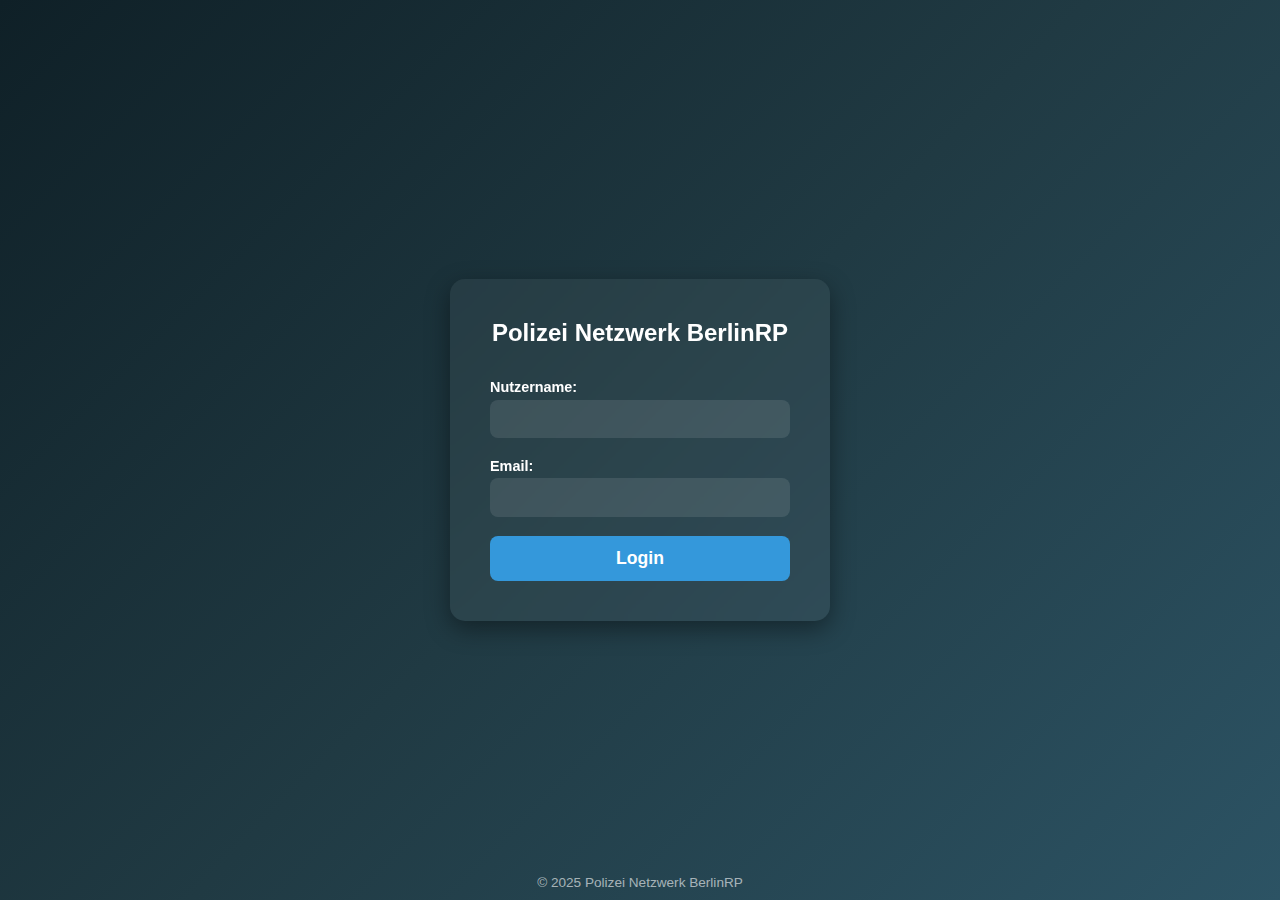
<file: index.html>
<!DOCTYPE html>
<html lang="de">
<head>
  <meta charset="UTF-8" />
  <meta name="viewport" content="width=device-width, initial-scale=1" />
  <title>Polizei Netzwerk BerlinRP - Login</title>
<style>
  * {
    box-sizing: border-box;
    margin: 0;
    padding: 0;
  }

  body {
    font-family: 'Segoe UI', Roboto, sans-serif;
    background: linear-gradient(135deg, #0f2027, #203a43, #2c5364);
    color: white;
    height: 100vh;
    display: flex;
    justify-content: center;
    align-items: center;
    overflow: hidden;
    animation: fadeIn 1s ease-in-out;
  }

  @keyframes fadeIn {
    0% { opacity: 0; transform: translateY(-10px); }
    100% { opacity: 1; transform: translateY(0); }
  }

  form {
    background: rgba(255, 255, 255, 0.05);
    backdrop-filter: blur(10px);
    padding: 2.5rem;
    border-radius: 15px;
    width: 90%;
    max-width: 380px;
    box-shadow: 0 8px 24px rgba(0, 0, 0, 0.4);
    transition: transform 0.3s ease;
  }

  form:hover {
    transform: translateY(-3px);
  }

  h1 {
    text-align: center;
    margin-bottom: 2rem;
    font-weight: 700;
    font-size: 1.5rem;
    color: #ffffff;
  }

  label {
    display: block;
    margin-bottom: 0.3rem;
    font-weight: 600;
    font-size: 0.9rem;
  }

  input {
    width: 100%;
    padding: 0.65rem;
    margin-bottom: 1.2rem;
    border: none;
    border-radius: 8px;
    font-size: 1rem;
    background-color: rgba(255, 255, 255, 0.1);
    color: white;
    outline: none;
    transition: background-color 0.3s ease;
  }

  input:focus {
    background-color: rgba(255, 255, 255, 0.2);
  }

  button {
    width: 100%;
    padding: 0.75rem;
    background-color: #3498db;
    border: none;
    border-radius: 8px;
    font-size: 1.1rem;
    font-weight: 600;
    color: white;
    cursor: pointer;
    transition: background-color 0.3s ease, transform 0.2s ease;
  }

  button:hover {
    background-color: #2980b9;
    transform: scale(1.02);
  }

  @media (max-width: 400px) {
    form {
      padding: 2rem 1.2rem;
    }
    h1 {
      font-size: 1.3rem;
    }
  }
</style>
</head>
<body>
  <form id="loginForm">
    <h1>Polizei Netzwerk BerlinRP</h1>
    <label for="username">Nutzername:</label>
    <input type="text" id="username" name="username" required autocomplete="off" />
    <label for="email">Email:</label>
    <input type="email" id="email" name="email" required autocomplete="off" />
    <button type="submit">Login</button>
  </form>

  <script>
    // Nutzerliste im Script (hartkodiert)
    const users = [
      { username: "Jonas Adler", email: "jonas.adler@copnet.de", role: "admin" }, //1500
      { username: "Raphel Adler", email: "raphel.adler@copnet.de", role: "admin" }, //1501
      { username: "Julian Adler", email: "julian.adler@copnet.de", role: "admin" }, //1502
      { username: "Delta Adler", email: "delta.adler@copnet.de", role: "admin" }, //1503
      { username: "Julian Mueller", email: "julian.mueller@copnet.de", role: "user" }, //1508
      { username: "Jonas Mueller", email: "jonas.mueller@copnet.de", role: "user" }, //1509
      { username: "Ben Bauer", email: "ben.bauer@copnet.de", role: "user" }, //1527
      { username: "Valentin Mueller", email: "valentin.mueller@copnet.de", role: "user" }, //1545
      { username: "Luca Moja", email: "luca.moja@copnet.de", role: "user" }, //1530
      { username: "Maxi Fox", email: "maxi.fox@copnet.de", role: "user" }, //1528
      { username: "Leo Zaun", email: "leo.zaun@copnet.de", role: "user" }, //1505
      { username: "Evelyn Winter", email: "evelyn.winter@copnet.de", role: "user" }, //1507
      { username: "Tim Mueller", email: "tim.mueller@copnet.de", role: "user" }, //1532
      { username: "Andreas Happ", email: "andreas.happ@copnet.de", role: "user" }, //Keine DN
      { username: "Max Adler", email: "max.adler@copnet.de", role: "user" }, //1520
      { username: "John Adler", email: "john.adler@copnet.de", role: "user" }, //1521
      { username: "Felix Adler", email: "felix.adler@copnet.de", role: "user" }, //1512
      { username: "Henrik Behrens", email: "henrik.behrens@copnet.de", role: "user" }, //1540
      { username: "Bundeswehr", email: "bundeswehr@copnet.de", role: "bundeswehr" }
    ];

    document.getElementById("loginForm").addEventListener("submit", function(event) {
      event.preventDefault();

      // Werte aus Formular holen und bereinigen
      const usernameInput = document.getElementById("username").value.trim();
      const emailInput = document.getElementById("email").value.trim().toLowerCase();

      console.log("Eingegebener Nutzername:", usernameInput);
      console.log("Eingegebene Email:", emailInput);

      // Nutzer suchen
      const foundUser = users.find(user => 
        user.username === usernameInput && user.email.toLowerCase() === emailInput
      );

      if (foundUser) {
        alert("Login erfolgreich! Willkommen, " + foundUser.username);

        // Nutzerinfo speichern
        sessionStorage.setItem("username", foundUser.username);
        sessionStorage.setItem("role", foundUser.role);

        // Weiterleitung zur Dashboard-Seite
      window.location.href = "https://schnitzel973.github.io/CopNet-BerlinRP/dashboard.html";
      } else {
        alert("Ungültiger Nutzername oder Email!");
      }
    });
  </script>

<footer style="position: absolute; bottom: 10px; width: 100%; text-align: center; color: rgba(255,255,255,0.6); font-size: 0.85rem;">
  <span title="Created by schnitzel9734">© 2025 Polizei Netzwerk BerlinRP</span>
</footer>

</body>
</html>
</file>
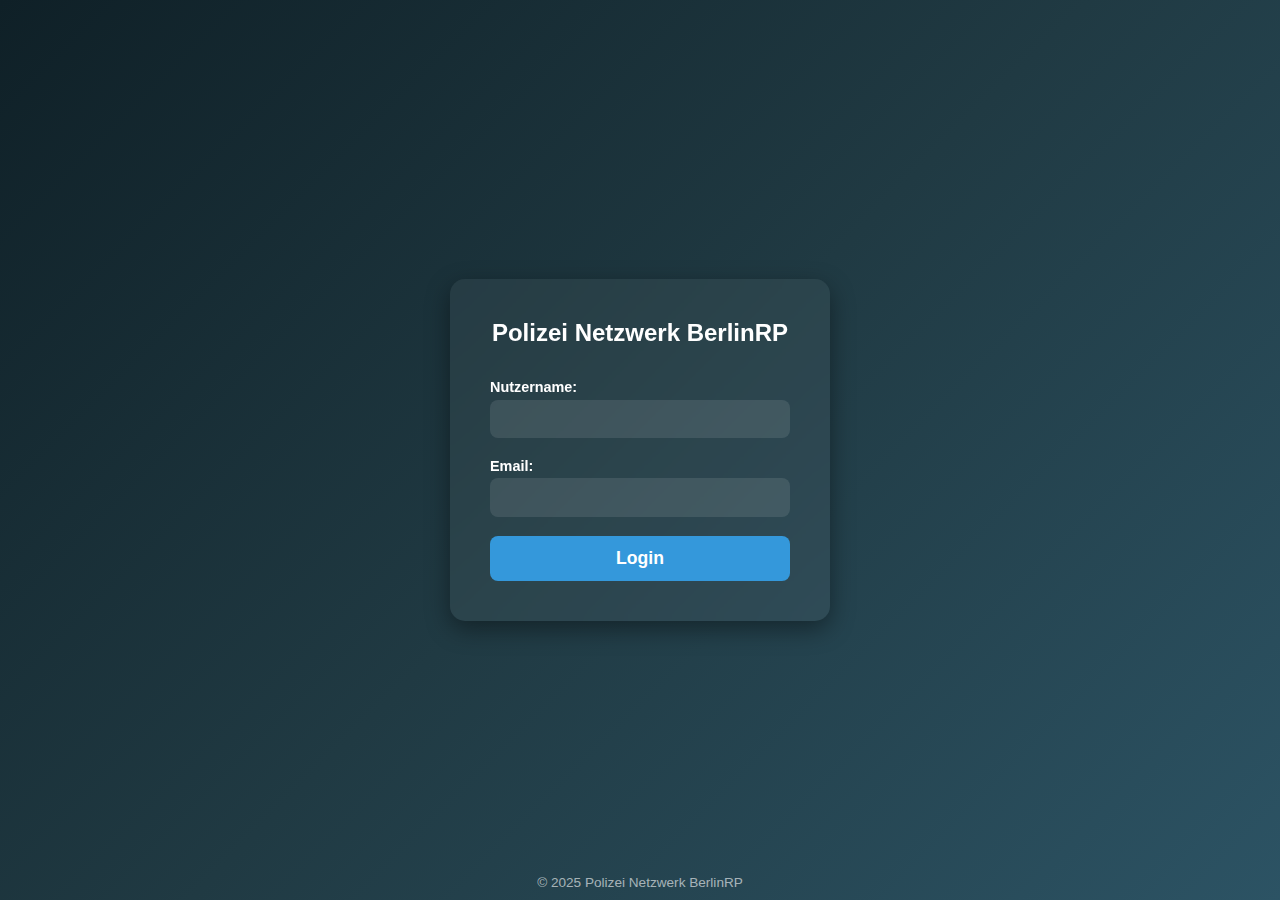
<file: dashboard.html>
<!DOCTYPE html>
<html lang="de">
<head>
<meta charset="UTF-8" />
<meta name="viewport" content="width=device-width, initial-scale=1" />
<title>Polizei Netzewerk BerlinRP - Dashboard</title>
<style>
  :root {
    --bg-light: #f0f2f5;
    --bg-dark: #121212;
    --text-light: #333;
    --text-dark: #eee;
    --sidebar-bg-light: #fff;
    --sidebar-bg-dark: #1e1e1e;
    --primary-color: #2980b9;
    --card-bg-light: #fff;
    --card-bg-dark: #2b2b2b;
    --button-bg: #2980b9;
    --button-bg-hover: #1a5276;
  }
  body {
    margin: 0;
    font-family: Arial, sans-serif;
    background-color: var(--bg-light);
    color: var(--text-light);
    display: flex;
    height: 100vh;
    transition: background-color 0.3s, color 0.3s;
  }
  body.dark {
    background-color: var(--bg-dark);
    color: var(--text-dark);
  }
  .sidebar {
    width: 240px;
    background-color: var(--sidebar-bg-light);
    box-shadow: 2px 0 5px rgba(0,0,0,0.1);
    display: flex;
    flex-direction: column;
    padding-top: 1rem;
    transition: background-color 0.3s;
  }
  body.dark .sidebar {
    background-color: var(--sidebar-bg-dark);
  }

  /* Sidebar Kategorien-Titel mit Animation */
  .sidebar h2 {
    text-align: center;
    margin: 0 0 1rem;
    font-weight: 700;
    color: var(--primary-color);
    font-size: 1.8rem;
    transition: transform 0.3s ease, font-size 0.3s ease;
    cursor: default;
  }
  .sidebar h2:hover {
    transform: scale(1.1);
    font-size: 2rem;
  }

  /* Menü-Boxen etwas kleiner */
  .menu {
    list-style: none;
    padding: 0;
    margin: 0;
    flex-grow: 1;
  }
  .menu li {
    padding: 12px 16px;  /* kleiner als vorher (war 15px 20px) */
    cursor: pointer;
    user-select: none;
    transition: background-color 0.2s, transform 0.15s ease;
    border-radius: 6px;
  }
  .menu li:hover {
    background-color: var(--primary-color);
    color: white;
    transform: scale(1.05);
  }
  .menu li.admin-only {
    display: none; /* Default hidden */
  }
  body.dark .menu li:hover {
    background-color: #1a5276;
  }
  .content {
    flex-grow: 1;
    padding: 2rem;
    overflow-y: auto;
  }
  .topbar {
    display: flex;
    justify-content: flex-end;
    align-items: center;
    margin-bottom: 2rem;
  }
  .toggle-btn {
    cursor: pointer;
    background-color: var(--button-bg);
    border: none;
    color: white;
    padding: 0.5rem 1rem;
    border-radius: 5px;
    font-weight: 600;
    transition: background-color 0.2s;
  }
  .toggle-btn:hover {
    background-color: var(--button-bg-hover);
  }
  /* Dashboard Grid & Cards */
  .dashboard-grid {
    display: grid;
    grid-template-columns: repeat(auto-fit, minmax(220px, 1fr));
    gap: 1.5rem;
  }
  .card {
    background: var(--card-bg-light);
    color: var(--text-light);
    border-radius: 10px;
    padding: 1.5rem;
    box-shadow: 0 8px 16px rgba(0,0,0,0.1);
    transition: transform 0.3s ease, box-shadow 0.3s ease;
  }
  body.dark .card {
    background: var(--card-bg-dark);
    color: var(--text-dark);
  }
  .card:hover {
    transform: translateY(-5px);
    box-shadow: 0 12px 24px rgba(0,0,0,0.2);
  }
  .card h2 {
    margin-top: 0;
    margin-bottom: 1rem;
    font-weight: 700;
    font-size: 1.4rem;
  }
  .stat-value {
    font-size: 3rem;
    font-weight: 800;
    margin-bottom: 0.3rem;
  }
  .stat-label {
    font-size: 1rem;
    color: gray;
  }
  .status-defekt {
    font-style: italic;
    color: #cc0000;
    font-weight: 600;
  }
  /* Neue Styles für Vorlagen */
  .templates-grid {
  display: flex;
  flex-wrap: wrap;
  gap: 1.5rem;
  justify-content: flex-start;

  }
   .template-card {
  background-color: #2c2c2c;
  padding: 1rem;
  border-radius: 12px; /* abgerundete Ecken */
  box-shadow: 0 4px 10px rgba(0, 0, 0, 0.3);
  transition: transform 0.2s ease;
  width: 100%;
  max-width: 100%;
}
  .templates-grid {
  display: grid;
  grid-template-columns: repeat(auto-fit, minmax(260px, 360px)); /* breiter */
  justify-content: start;
  gap: 7rem;
  padding: 1rem;
}

  body.dark .template-card {
    background: var(--card-bg-dark);
    color: var(--text-dark);
  }
  .template-card:hover {
    box-shadow: 0 15px 30px rgba(0,0,0,0.3);
  }
  .template-card h3 {
    margin: 0 0 1rem 0;
    font-weight: 700;
    font-size: 1.3rem;
  }
  .template-text {
    flex-grow: 1;
    white-space: pre-line;
    color: inherit;
    font-size: 1rem;
    line-height: 1.4;
    margin-bottom: 1.5rem;
  }
  .copy-btn {
    align-self: flex-start;
    background-color: var(--button-bg);
    border: none;
    color: white;
    padding: 0.5rem 1.2rem;
    font-size: 0.9rem;
    border-radius: 8px;
    cursor: pointer;
    transition: background-color 0.25s;
    display: flex;
    align-items: center;
    gap: 0.5rem;
    font-weight: 600;
    user-select: none;
  }
  .copy-btn:hover {
    background-color: var(--button-bg-hover);
  }
  /* Responsive Sidebar */
  @media (max-width: 768px) {
    .sidebar {
      width: 60px;
      padding-top: 0.5rem;
    }
    .sidebar h2 {
      font-size: 0;
      margin: 0;
      height: 0;
      overflow: hidden;
    }
    .menu li {
      padding: 15px 10px;
      font-size: 0;
      height: 24px;
      position: relative;
    }
    .menu li::after {
      content: attr(data-label);
      position: absolute;
      left: 50px;
      top: 50%;
      transform: translateY(-50%);
      font-size: 1rem;
      color: inherit;
      white-space: nowrap;
      display: block;
    }
  }
</style>
</head>
<body>
  <nav class="sidebar">
    <h2>Polizei Netzwerk</h2>
    <ul class="menu">
      <li data-label="Dashboard" id="menu-dashboard">Dashboard</li>
      <li data-label="Akten System" id="menu-akten">Akten System</li>
      <li data-label="Fahndungen" id="menu-fahndungen">Fahndungen</li>
      <li data-label="Fahrzeuge" id="menu-fahrzeuge">Fahrzeuge</li>
      <li data-label="Status" id="menu-status">Status</li>
      <li data-label="Vorlagen" id="menu-vorlagen">Vorlagen</li> <!-- NEU -->
      <li data-label="Einstellungen" id="menu-settings" class="admin-only">Einstellungen</li>
      <li data-label="Logout" id="menu-logout">Logout</li>
    </ul>
  </nav>
  <main class="content">
    <div class="topbar">
      <button class="toggle-btn" id="toggleThemeBtn">Light/Dark Mode</button>
    </div>
    <h1 id="welcomeMsg">Willkommen, Nutzer!</h1>
    <div id="pageContent"></div>
  </main>

  <script>
    // Rolle und Nutzer aus sessionStorage holen
    const username = sessionStorage.getItem("username");
    const role = sessionStorage.getItem("role");

    // Falls nicht eingeloggt -> zurück zur Login-Seite
    if (!username || !role) {
      alert("Bitte erst einloggen!");
      window.location.href = "index.html"; // Deine Login-Seite
    }

    // Willkommensnachricht anpassen
    document.getElementById("welcomeMsg").textContent = `Willkommen, ${username}!`;

    // Admin-Menü anzeigen, falls Rolle admin
    if (role === "admin") {
      document.querySelector(".admin-only").style.display = "block";
    }

    // Dark/Light Mode Toggle
    const body = document.body;
    const toggleBtn = document.getElementById("toggleThemeBtn");

    // Lade Modus aus localStorage (falls gesetzt)
    const savedTheme = localStorage.getItem("theme");
    if (savedTheme === "dark") {
      body.classList.add("dark");
    }

    toggleBtn.addEventListener("click", () => {
      body.classList.toggle("dark");
      // Speichere Einstellung
      if (body.classList.contains("dark")) {
        localStorage.setItem("theme", "dark");
      } else {
        localStorage.setItem("theme", "light");
      }
    });

    // Menüfunktionen
    const content = document.getElementById("pageContent");
    const menuDashboard = document.getElementById("menu-dashboard");
    const menuAkten = document.getElementById("menu-akten");
    const menuFahndungen = document.getElementById("menu-fahndungen");
    const menuFahrzeuge = document.getElementById("menu-fahrzeuge");
    const menuStatus = document.getElementById("menu-status");
    const menuSettings = document.getElementById("menu-settings");
    const menuLogout = document.getElementById("menu-logout");
    const menuVorlagen = document.getElementById("menu-vorlagen"); // NEU

    // Funktion zum Laden des Dashboards mit Live-Statistiken
    function loadDashboard() {
      content.innerHTML = `
        <section class="dashboard-grid" id="liveStats">
          <div class="card">
            <h2>Akten</h2>
            <div class="stat-value" id="akten-count">-</div>
            <div class="stat-label">Gesamtzahl der Akten</div>
          </div>
          <div class="card">
            <h2>Fahndungen</h2>
            <div class="stat-value" id="fahndungen-count">-</div>
            <div class="stat-label">Aktive Fahndungen</div>
          </div>
          <div class="card">
            <h2>Mitarbeiterstatus</h2>
            <div class="status-defekt">Statusanzeige aktuell defekt</div>
          </div>
        </section>
      `;
    }

    // Vorlagen HTML (schönes modernes Design)
    function loadVorlagen() {
      content.innerHTML = `
        <h2>Vorlagen</h2>
        <div class="templates-grid">
          <div class="template-card">
            <h3>Schusscall der Polizei Berlin</h3>
            <p id="vorlage1" class="template-text">-zw- Polizei Berlin!! Legen sie ihre Waffe auf den Boden und kommen sie langsam mit erhobenen Händen auf mich zu! Sollten sie dies nicht tun muss ich auf sie schießen!</p>
            <button class="copy-btn" onclick="copyText('vorlage1')">Kopieren</button>
          </div>
          <div class="template-card">
            <h3>Rechte zum Vorlesen für Verdächtige</h3>
            <p id="vorlage2" class="template-text">Sie haben das Recht zu schweigen, alles was sie sagen kann und wird vor Gericht gegen sie verwendet. Sie haben das Recht auf einen Rechtsbeistand, können sie sich keinen leisten, dann wird ihnen einer vom Staat gestellt. Wenn kein Anwalt oder Richter im Staat sein sollte, können sie sich Selbstverteidigen oder ein Exekutivbeamter kann die Judikative übernehmen. Wenn sie die Rechte verstanden haben dann antworten sie mit "Ja", wenn sie ihre Rechte nicht verstanden haben antworten sie mit "Nein". Aber ich Belehre sie hiermit dass, wenn ich ihnen die Rechte 3-mal vorgelesen habe dass sie als Verstanden gelten.</p>
            <button class="copy-btn" onclick="copyText('vorlage2')">Kopieren</button>
          </div>
        </div>
      `;
    }

function copyText(id) {
  const text = document.getElementById(id).innerText;
  navigator.clipboard.writeText(text).then(() => {
    alert("Text wurde kopiert!");
  });
}

// Event Listener
menuDashboard.addEventListener("click", loadDashboard);
menuVorlagen.addEventListener("click", loadVorlagen);
menuLogout.addEventListener("click", () => {
  sessionStorage.clear();
  window.location.href = "index.html";
});

// Direkt Dashboard laden
loadDashboard();

</script> 
</body> 
</html>
</file>
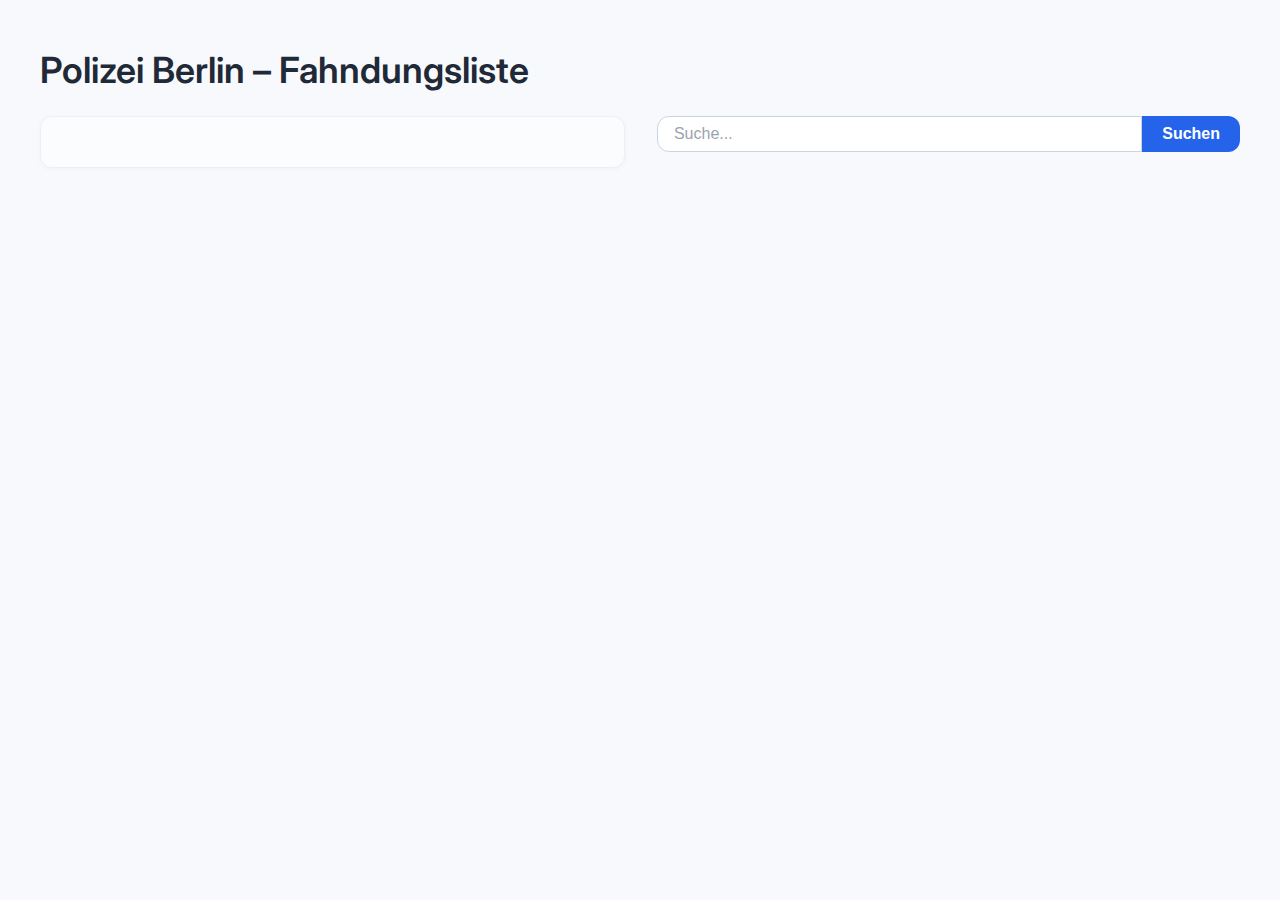
<file: fahndungssystem.html>
<!DOCTYPE html>
<html lang="de">
<head>
<meta charset="UTF-8" />
<meta name="viewport" content="width=device-width, initial-scale=1" />
<title>CopNet – Fahndungssystem</title>
<style>
  @import url('https://fonts.googleapis.com/css2?family=Inter:wght@400;600&display=swap');
  * {
    box-sizing: border-box;
  }
  body {
    margin: 0;
    font-family: 'Inter', sans-serif;
    background-color: #f7f9fc;
    color: #374151;
    min-height: 100vh;
    display: flex;
    flex-direction: column;
    align-items: center;
    padding: 1.5rem;
  }
  h1 {
    font-weight: 600;
    font-size: 2.25rem;
    margin-bottom: 1.5rem;
    color: #1f2937;
    width: 100%;
    max-width: 1200px;
  }
  .container {
    display: flex;
    width: 100%;
    max-width: 1200px;
    gap: 2rem;
  }
  form {
    flex: 1 1 50%;
    background: #ffffff;
    border: 1px solid #e2e8f0;
    border-radius: 12px;
    padding: 1.5rem 2rem;
    box-shadow: 0 1px 4px rgb(0 0 0 / 0.05);
    display: flex;
    flex-wrap: wrap;
    gap: 1rem;
    max-height: 80vh;
    overflow-y: auto;
    transition: opacity 0.3s ease;
  }
  form label {
    flex: 1 1 45%;
    display: flex;
    flex-direction: column;
    font-weight: 600;
    font-size: 0.9rem;
    color: #4b5563;
  }
  form label.full-width {
    flex: 1 1 100%;
  }
  form input, form select {
    margin-top: 0.25rem;
    padding: 0.5rem 0.75rem;
    border-radius: 8px;
    border: 1px solid #cbd5e1;
    font-size: 1rem;
    color: #111827;
    transition: border-color 0.3s ease;
  }
  form input::placeholder {
    color: #9ca3af;
  }
  form input:focus, form select:focus {
    border-color: #2563eb;
    outline: none;
    box-shadow: 0 0 0 3px rgb(37 99 235 / 0.3);
  }
  form button {
    flex: 1 1 100%;
    margin-top: 1rem;
    padding: 0.75rem;
    font-weight: 600;
    font-size: 1.1rem;
    border-radius: 12px;
    border: none;
    cursor: pointer;
    background-color: #2563eb;
    color: white;
    transition: background-color 0.3s ease, opacity 0.3s ease;
    box-shadow: 0 4px 12px rgb(37 99 235 / 0.5);
  }
  form button:hover:not(:disabled) {
    background-color: #1e40af;
    box-shadow: 0 6px 18px rgb(30 64 175 / 0.6);
  }
  form button:disabled {
    cursor: not-allowed;
    opacity: 0.5;
  }
  form.disabled {
    opacity: 0.5;
    pointer-events: none;
  }
  .right-side {
    flex: 1 1 50%;
    display: flex;
    flex-direction: column;
    gap: 1rem;
    max-height: 80vh;
  }
  .search-bar {
    display: flex;
  }
  .search-bar input {
    flex-grow: 1;
    padding: 0.5rem 1rem;
    border: 1px solid #cbd5e1;
    border-radius: 12px 0 0 12px;
    font-size: 1rem;
    color: #374151;
    outline: none;
    transition: border-color 0.3s ease;
  }
  .search-bar input::placeholder {
    color: #9ca3af;
  }
  .search-bar input:focus {
    border-color: #2563eb;
    box-shadow: 0 0 0 3px rgb(37 99 235 / 0.3);
  }
  .search-bar button {
    background: #2563eb;
    border: none;
    padding: 0 1.25rem;
    cursor: pointer;
    border-radius: 0 12px 12px 0;
    font-weight: 600;
    color: white;
    font-size: 1rem;
    transition: background-color 0.3s ease;
  }
  .search-bar button:hover {
    background-color: #1e40af;
  }
  .cards {
    flex-grow: 1;
    overflow-y: auto;
    display: grid;
    grid-template-columns: 1fr;
    gap: 1.5rem;
  }
  .card {
    background: white;
    border: 1px solid #e5e7eb;
    border-radius: 16px;
    padding: 1.25rem 1.5rem;
    box-shadow: 0 1px 4px rgb(0 0 0 / 0.05);
    display: flex;
    flex-direction: column;
    position: relative;
    transition: box-shadow 0.3s ease;
  }
  .card:hover {
    box-shadow: 0 4px 16px rgb(0 0 0 / 0.1);
  }
  .status {
    position: absolute;
    top: 1rem;
    right: 1rem;
    font-weight: 600;
    padding: 0.3rem 0.75rem;
    border-radius: 12px;
    font-size: 0.85rem;
    user-select: none;
    border: 1px solid #9ca3af;
    color: #6b7280;
    background-color: #f9fafb;
    transition: all 0.3s ease;
  }
  .status.open { color: #b91c1c; background-color: #fee2e2; border-color: #b91c1c; }
  .status.caught { color: #2563eb; background-color: #dbeafe; border-color: #2563eb; }
  .name {
    font-weight: 600;
    font-size: 1.3rem;
    margin-bottom: 0.3rem;
    color: #1f2937;
  }
  .attributes {
    font-size: 0.95rem;
    color: #4b5563;
    margin-top: 0.6rem;
    line-height: 1.3;
  }
  .attributes strong {
    color: #1f2937;
  }
  .buttons {
    display: flex;
    justify-content: flex-end;
    margin-top: 1rem;
    gap: 0.75rem;
  }
  button.action-btn {
    padding: 0.5rem 0.9rem;
    border: 1px solid transparent;
    border-radius: 12px;
    font-weight: 600;
    font-size: 0.95rem;
    cursor: pointer;
    color: #2563eb;
    background-color: transparent;
    transition: background-color 0.3s ease, border-color 0.3s ease;
  }
  button.action-btn:hover {
    background-color: #eff6ff;
  }
  button.catch-btn { border-color: #2563eb; }
  button.delete-btn { color: #ef4444; border-color: #ef4444; }
  button.delete-btn:hover { background-color: #fee2e2; }
  @media (max-width: 900px) {
    .container { flex-direction: column; }
    form, .right-side { flex: 1 1 100%; max-height: none; }
    .cards { grid-template-columns: 1fr; }
  }
</style>
</head>
<body>
  <h1>Polizei Berlin – Fahndungsliste</h1>
  <div class="container">
    <form id="fahndungsForm" autocomplete="off">
      <!-- Formulareingaben -->
      <!-- ... -->
    </form>
    <div class="right-side">
      <div class="search-bar">
        <input type="text" id="searchInput" placeholder="Suche..." />
        <button id="searchBtn">Suchen</button>
      </div>
      <div class="cards" id="fahndungListe"></div>
    </div>
  </div>
<script>
  const role = sessionStorage.getItem("role") || "user";
  const form = document.getElementById("fahndungsForm");
  const submitBtn = document.getElementById("submitBtn");
  if (role !== "admin") {
    form.classList.add("disabled");
    submitBtn.disabled = true;
  }
  const fahndungen = JSON.parse(localStorage.getItem("fahndungen") || "[]");
  function renderList(list) {
    const container = document.getElementById("fahndungListe");
    container.innerHTML = "";
    if (list.length === 0) {
      container.innerHTML = "<p>Keine Fahndungen gefunden.</p>";
      return;
    }
    list.forEach((p, i) => {
      const card = document.createElement("div");
      card.className = "card";
      card.innerHTML = `
        <div class="name">${p.vorname} ${p.nachname}</div>
        <div class="status ${p.status || 'open'}">${p.status === 'caught' ? 'Gefasst' : 'Offen'}</div>
        <div class="attributes">
          <strong>Haarfarbe:</strong> ${p.haarfarbe || "–"}<br/>
          <strong>Augenfarbe:</strong> ${p.augenfarbe || "–"}<br/>
          <strong>Bekleidung:</strong> ${p.bekleidung || "–"}<br/>
          <strong>Besonderheiten:</strong> ${p.besonderheiten || "–"}<br/>
          <strong>Gefährlichkeit:</strong> ${p.gefaehrlichkeit || "–"}
        </div>
        <div class="buttons">
          ${role === 'admin' ? `<button class="action-btn catch-btn" data-index="${i}">${p.status === 'caught' ? 'Als offen markieren' : 'Als gefasst markieren'}</button>
          <button class="action-btn delete-btn" data-index="${i}">Löschen</button>` : ''}
        </div>`;
      container.appendChild(card);
    });
    if (role === "admin") {
      container.querySelectorAll(".catch-btn").forEach(btn => {
        btn.addEventListener("click", e => {
          const idx = e.target.getAttribute("data-index");
          fahndungen[idx].status = fahndungen[idx].status === "caught" ? "open" : "caught";
          localStorage.setItem("fahndungen", JSON.stringify(fahndungen));
          renderList(fahndungen);
        });
      });
      container.querySelectorAll(".delete-btn").forEach(btn => {
        btn.addEventListener("click", e => {
          const idx = e.target.getAttribute("data-index");
          fahndungen.splice(idx, 1);
          localStorage.setItem("fahndungen", JSON.stringify(fahndungen));
          renderList(fahndungen);
        });
      });
    }
  }
  form.addEventListener("submit", e => {
    e.preventDefault();
    if (role !== "admin") return;
    const newEntry = {
      vorname: form.vorname.value.trim(),
      nachname: form.nachname.value.trim(),
      haarfarbe: form.haarfarbe.value.trim(),
      augenfarbe: form.augenfarbe.value.trim(),
      bekleidung: form.bekleidung.value.trim(),
      besonderheiten: form.besonderheiten.value.trim(),
      gefaehrlichkeit: form.gefaehrlichkeit.value,
      status: 'open'
    };
    fahndungen.push(newEntry);
    localStorage.setItem("fahndungen", JSON.stringify(fahndungen));
    renderList(fahndungen);
    form.reset();
  });
  const searchInput = document.getElementById("searchInput");
  const searchBtn = document.getElementById("searchBtn");
  function filterList() {
    const query = searchInput.value.trim().toLowerCase();
    if (!query) {
      renderList(fahndungen);
      return;
    }
    const filtered = fahndungen.filter(p =>
      p.vorname.toLowerCase().includes(query) ||
      p.nachname.toLowerCase().includes(query) ||
      (p.haarfarbe && p.haarfarbe.toLowerCase().includes(query)) ||
      (p.augenfarbe && p.augenfarbe.toLowerCase().includes(query)) ||
      (p.bekleidung && p.bekleidung.toLowerCase().includes(query)) ||
      (p.besonderheiten && p.besonderheiten.toLowerCase().includes(query)) ||
      (p.gefaehrlichkeit && p.gefaehrlichkeit.toLowerCase().includes(query))
    );
    renderList(filtered);
  }
  searchBtn.addEventListener("click", filterList);
  searchInput.addEventListener("keyup", e => {
    if (e.key === "Enter") filterList();
  });
  renderList(fahndungen);
</script>
</body>
</html>
</file>
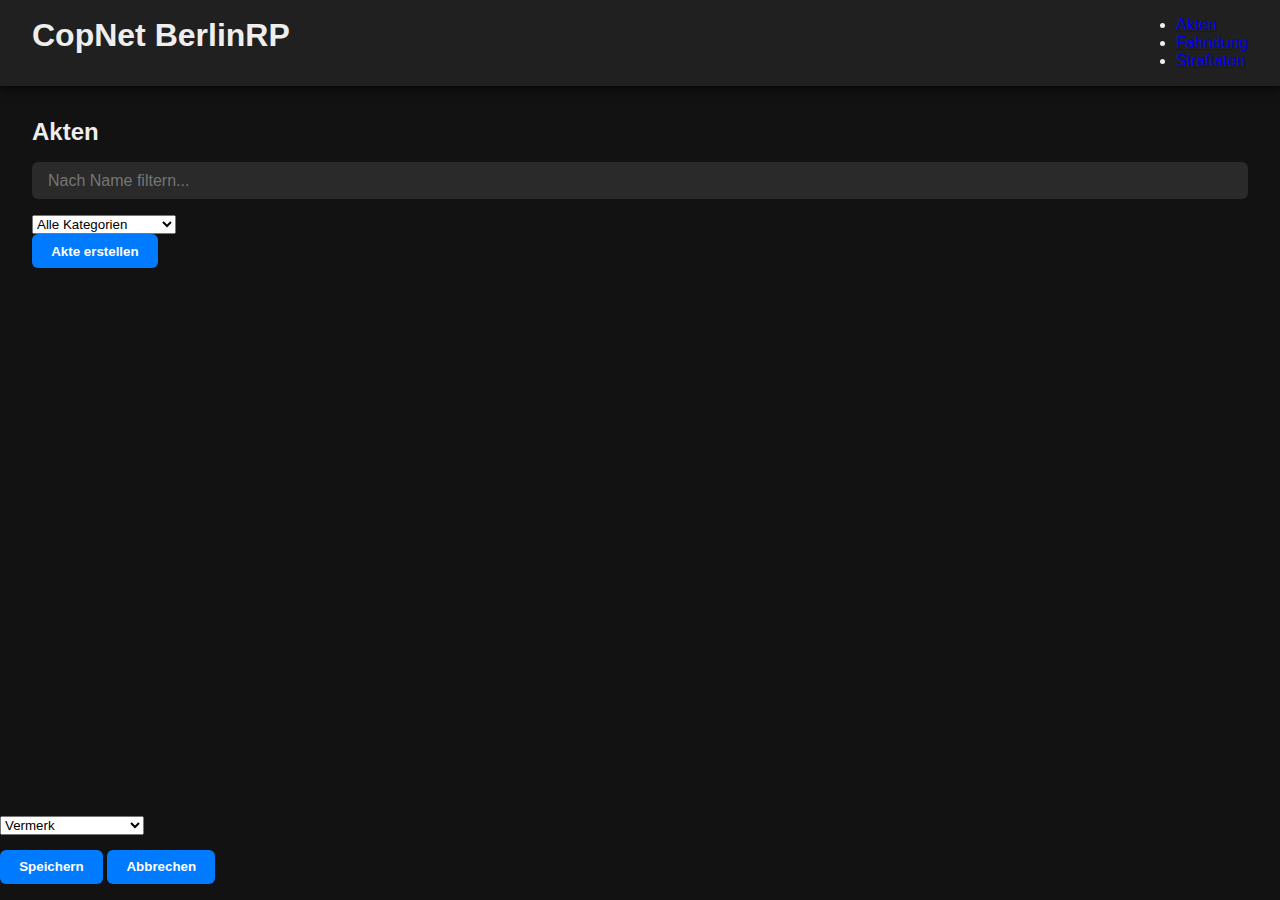
<file: main.html>
<!DOCTYPE html>
<html lang="de">
<head>
  <meta charset="UTF-8" />
  <meta name="viewport" content="width=device-width, initial-scale=1" />
  <title>CopNet BerlinRP</title>
  <link rel="stylesheet" href="style.css" />
</head>
<body>

<header>
  <h1>CopNet BerlinRP</h1>
  <nav>
    <ul>
      <li><a href="#akten" class="nav-link active">Akten</a></li>
      <li><a href="#fahndung" class="nav-link">Fahndung</a></li>
      <li><a href="#straftaten" class="nav-link">Straftaten</a></li>
    </ul>
  </nav>
</header>

<main>
  <!-- Akten-Sektion -->
  <section id="akten" class="content-section">
    <h2>Akten</h2>

    <!-- Filter -->
    <div class="filter-container">
      <input type="text" id="akten-filter-name" placeholder="Nach Name filtern..." />
      <select id="akten-filter-crime">
        <option value="">Alle Kategorien</option>
        <option value="Vermerk">Vermerk</option>
        <option value="Leichte Kriminalität">Leichte Kriminalität</option>
        <option value="Mittlere Kriminalität">Mittlere Kriminalität</option>
        <option value="Schwere Kriminalität">Schwere Kriminalität</option>
      </select>
    </div>

    <!-- Liste der Akten -->
    <ul id="akten-list" class="item-list"></ul>

    <!-- Button zum neuen Eintrag -->
    <button class="btn-add" data-list="akten">Akte erstellen</button>
  </section>

  <!-- Fahndung-Sektion -->
  <section id="fahndung" class="content-section" style="display:none;">
    <h2>Fahndung</h2>
    <ul id="fahndung-list" class="item-list"></ul>
    <button class="btn-add" data-list="fahndung">Fahndung erstellen</button>
  </section>

  <!-- Straftaten-Sektion -->
  <section id="straftaten" class="content-section" style="display:none;">
    <h2>Straftaten</h2>
    <ul id="straftaten-list" class="item-list"></ul>
    <button class="btn-add" data-list="straftaten">Straftat erstellen</button>
  </section>
</main>

<!-- Modal -->
<div id="modal" class="modal hidden">
  <div class="modal-content">
    <h3 id="modal-title"></h3>

    <!-- Kategorie Auswahl nur beim Akten erstellen -->
    <select id="crimeTypeSelect" style="margin-bottom: 15px;">
      <option value="Vermerk">Vermerk</option>
      <option value="Leichte Kriminalität">Leichte Kriminalität</option>
      <option value="Mittlere Kriminalität">Mittlere Kriminalität</option>
      <option value="Schwere Kriminalität">Schwere Kriminalität</option>
    </select>

    <!-- Das Formular wird dynamisch hier aufgebaut -->
    <form id="akten-form">
      <!-- Felder werden dynamisch generiert -->
    </form>

    <div class="modal-buttons">
      <button id="modal-save-btn">Speichern</button>
      <button id="modal-cancel-btn">Abbrechen</button>
    </div>
  </div>
</div>

<script src="app.js"></script>
</body>
</html>
</file>
<file: style.css>
/* Reset */
* {
  margin: 0;
  padding: 0;
  box-sizing: border-box;
  font-family: 'Segoe UI', Tahoma, Geneva, Verdana, sans-serif;
  transition: background-color 0.3s ease, color 0.3s ease;
}

body {
  background: #121212;
  color: #eee;
  min-height: 100vh;
  display: flex;
  flex-direction: column;
}

h1, h2, h3 {
  font-weight: 600;
  margin-bottom: 1rem;
}

.login-container {
  max-width: 400px;
  margin: 10vh auto;
  background: #1e1e1e;
  padding: 2rem;
  border-radius: 8px;
  box-shadow: 0 8px 20px rgba(0,0,0,0.4);
  text-align: center;
  animation: fadeIn 0.8s ease forwards;
}

.login-container input {
  width: 100%;
  padding: 0.8rem;
  margin: 0.6rem 0;
  border-radius: 6px;
  border: none;
  background: #2c2c2c;
  color: #eee;
  font-size: 1rem;
}

.login-container button {
  width: 100%;
  padding: 0.8rem;
  margin-top: 1rem;
  border: none;
  border-radius: 6px;
  background: #007bff;
  color: white;
  font-weight: 600;
  cursor: pointer;
  box-shadow: 0 5px 15px rgba(0, 123, 255, 0.5);
  transition: background-color 0.3s ease;
}

.login-container button:hover {
  background: #0056b3;
}

.error-msg {
  color: #ff5555;
  margin-top: 0.5rem;
  font-weight: 500;
}

/* Hauptseite */

header {
  background: #202020;
  padding: 1rem 2rem;
  display: flex;
  justify-content: space-between;
  align-items: center;
  box-shadow: 0 4px 10px rgba(0,0,0,0.6);
  position: sticky;
  top: 0;
  z-index: 10;
}

#user-info {
  display: flex;
  align-items: center;
  gap: 1rem;
}

#logout-btn {
  padding: 0.4rem 1rem;
  background: #e03e2f;
  border: none;
  border-radius: 6px;
  color: white;
  font-weight: 600;
  cursor: pointer;
  box-shadow: 0 4px 15px rgba(224, 62, 47, 0.6);
  transition: background-color 0.3s ease;
}

#logout-btn:hover {
  background: #a72b21;
}

.container {
  display: flex;
  height: calc(100vh - 68px);
  overflow: hidden;
}

.sidebar {
  width: 220px;
  background: #1c1c1c;
  box-shadow: 2px 0 10px rgba(0,0,0,0.8);
  padding-top: 1rem;
}

.sidebar ul {
  list-style: none;
}

.sidebar li {
  padding: 1rem 1.5rem;
  cursor: pointer;
  font-weight: 600;
  color: #bbb;
  transition: background-color 0.3s ease, color 0.3s ease;
}

.sidebar li:hover, .sidebar li.active {
  background: #007bff;
  color: white;
  box-shadow: inset 5px 0 0 #0056b3;
}

main {
  flex-grow: 1;
  background: #121212;
  padding: 2rem;
  overflow-y: auto;
}

.section {
  display: none;
  animation: fadeIn 0.5s ease forwards;
}

.section.active {
  display: block;
}

.stats-grid {
  display: grid;
  grid-template-columns: repeat(auto-fit, minmax(150px, 1fr));
  gap: 1.5rem;
}

.stat-box {
  background: #1e1e1e;
  padding: 1rem 1.5rem;
  border-radius: 10px;
  text-align: center;
  box-shadow: 0 5px 15px rgba(0,0,0,0.7);
  transition: transform 0.3s ease;
}

.stat-box:hover {
  transform: scale(1.05);
}

.list-container {
  margin-top: 1rem;
  background: #1c1c1c;
  border-radius: 8px;
  max-height: 400px;
  overflow-y: auto;
  box-shadow: inset 0 0 8px rgba(0,0,0,0.9);
  padding: 1rem;
}

button {
  cursor: pointer;
  background: #007bff;
  border: none;
  color: white;
  padding: 0.6rem 1.2rem;
  border-radius: 6px;
  font-weight: 600;
  transition: background-color 0.3s ease;
  margin-bottom: 1rem;
}

button:hover {
  background: #0056b3;
}

input[type="text"] {
  width: 100%;
  padding: 0.6rem 1rem;
  border-radius: 6px;
  border: none;
  margin-bottom: 1rem;
  background: #2a2a2a;
  color: white;
  font-size: 1rem;
}

@keyframes fadeIn {
  from {opacity: 0;}
  to {opacity: 1;}
}
</file>
